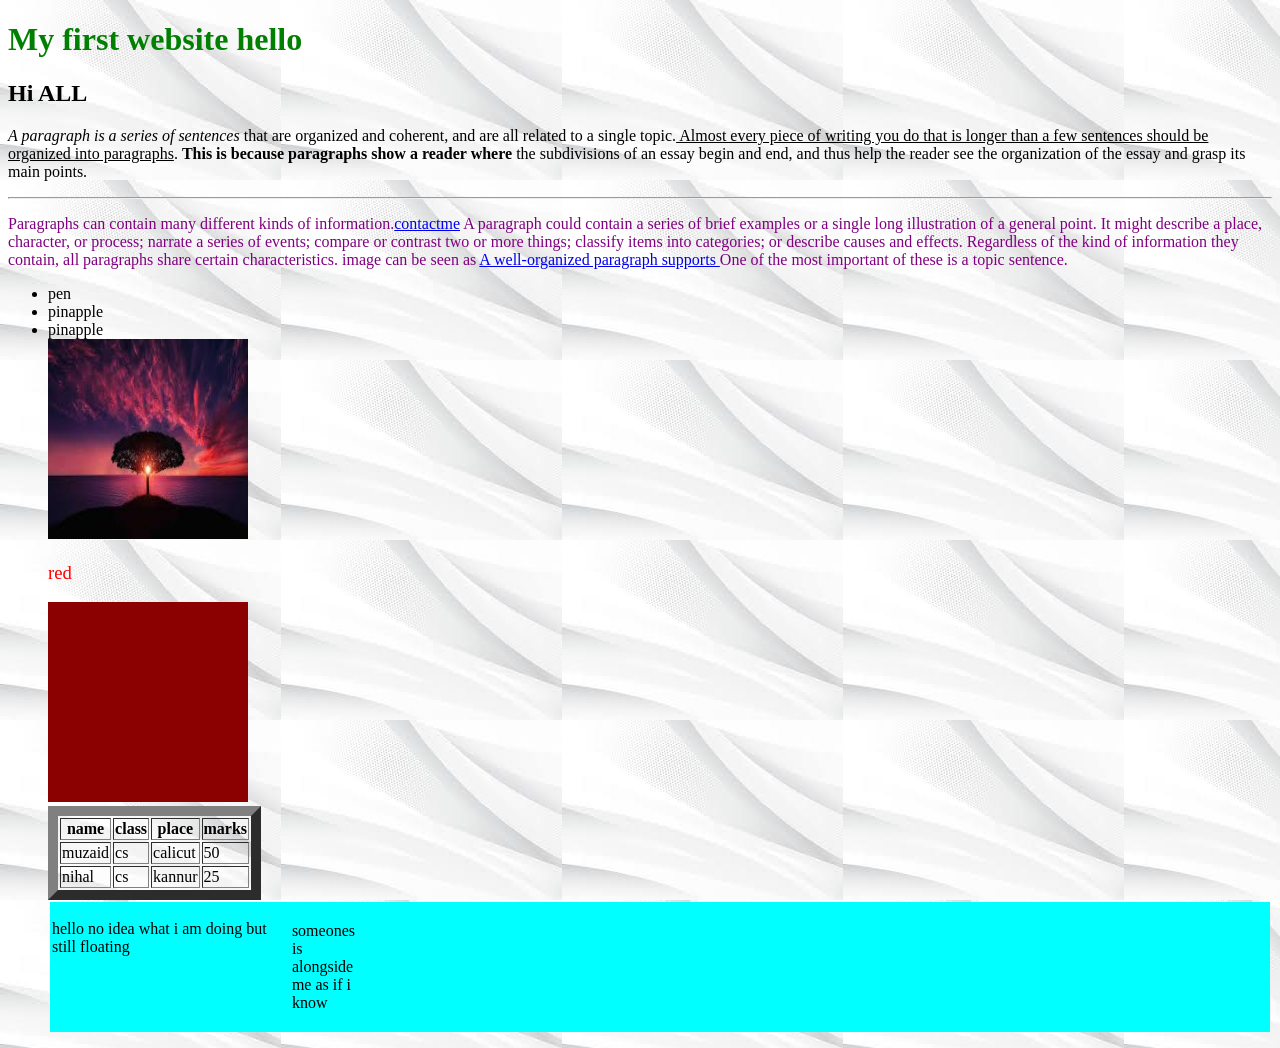
<file: index.html>
<!DOCTYPE html>
<html>
    <head>
        <meta charset="utf-8"
    <meta name ="viewsport" content="width=device-width,initial-scale=1">
    <title>First Website</title>
    <link rel="stylesheet"href="./style.css"/>
    <style>
        h1{
            color:F3C623
           
        }
        div{
           margin:2px;
            background-color:aqua;
            gap:10px;
            display:flex
        }
       container{
        display:flex;
        gap:10px;
       }
       
        .one{
            float:10px;
           width: 25%;
        }
        .two{
            width: 25%;
            float: left;
        }
    </style>
    </head>
    <body background="back.jpeg">
        <h1>My first website hello</h1>
        <h2>Hi ALL</h2>
        <p>
            <i>A paragraph is a series of sentences</i> that are organized and coherent, and are all related to a single topic.<u> Almost every piece of writing you do that is longer than a few sentences should be organized into paragraphs</u>. <b>This is because paragraphs show a reader where</b> the subdivisions of an essay begin and end, and thus help the reader see the organization of the essay and grasp its main points.
        </p>
        <hr>
        <p style="color: purple;">
            Paragraphs can contain many different kinds of information.<a href="contactme.html">contactme</a> A paragraph could contain a series of brief examples or a single long illustration of a general point. It might describe a place, character, or process; narrate a series of events; compare or contrast two or more things; classify items into categories; or describe causes and effects. Regardless of the kind of information they contain, all paragraphs share certain characteristics. image can be seen as <a href="https://www.google.com">A well-organized paragraph supports </a>One of the most important of these is a topic sentence.
        </p>
        <ul>
           <li>pen</li> 
            <li>pinapple</li>
            <li>pinapple</li>
            <img src="download.jpeg">
            <h3 class="note">red</h3>
            <img src="red.png "
        </ul>
        <table border="10" cellpadding="1">
            <tr>
                <th>name</th>
                <th>class</th>
                <th>place</th>
                <th>marks</th>
            </tr>
            <tr>
                <td>muzaid</td>
                <td>cs</td>
                <td>calicut</td>
                <td>50</td>
            </tr>
            <tr>
                <td>nihal</td>
                <td>cs</td>
                <td>kannur</td>
                <td>25</td>
            </tr>
        </table>
        <div class="container">
            <div class="one">
                <p>
                    hello no idea what i am doing but still floating
                </p>
                <div class="two">
                    <p>
                        someones is alongside me as if i know
                    </p>
                </div>
            </div>

        </div>
        
    </body>
</html>
</file>
<file: style.css>
h1{
    color:green;
}
.note{
    color:red;
}
img{
    height:200px;
    width:200px;
}
.note{
    font-weight: normal;
}
.container{
    display:flex;
    gap:10px;
}
</file>
